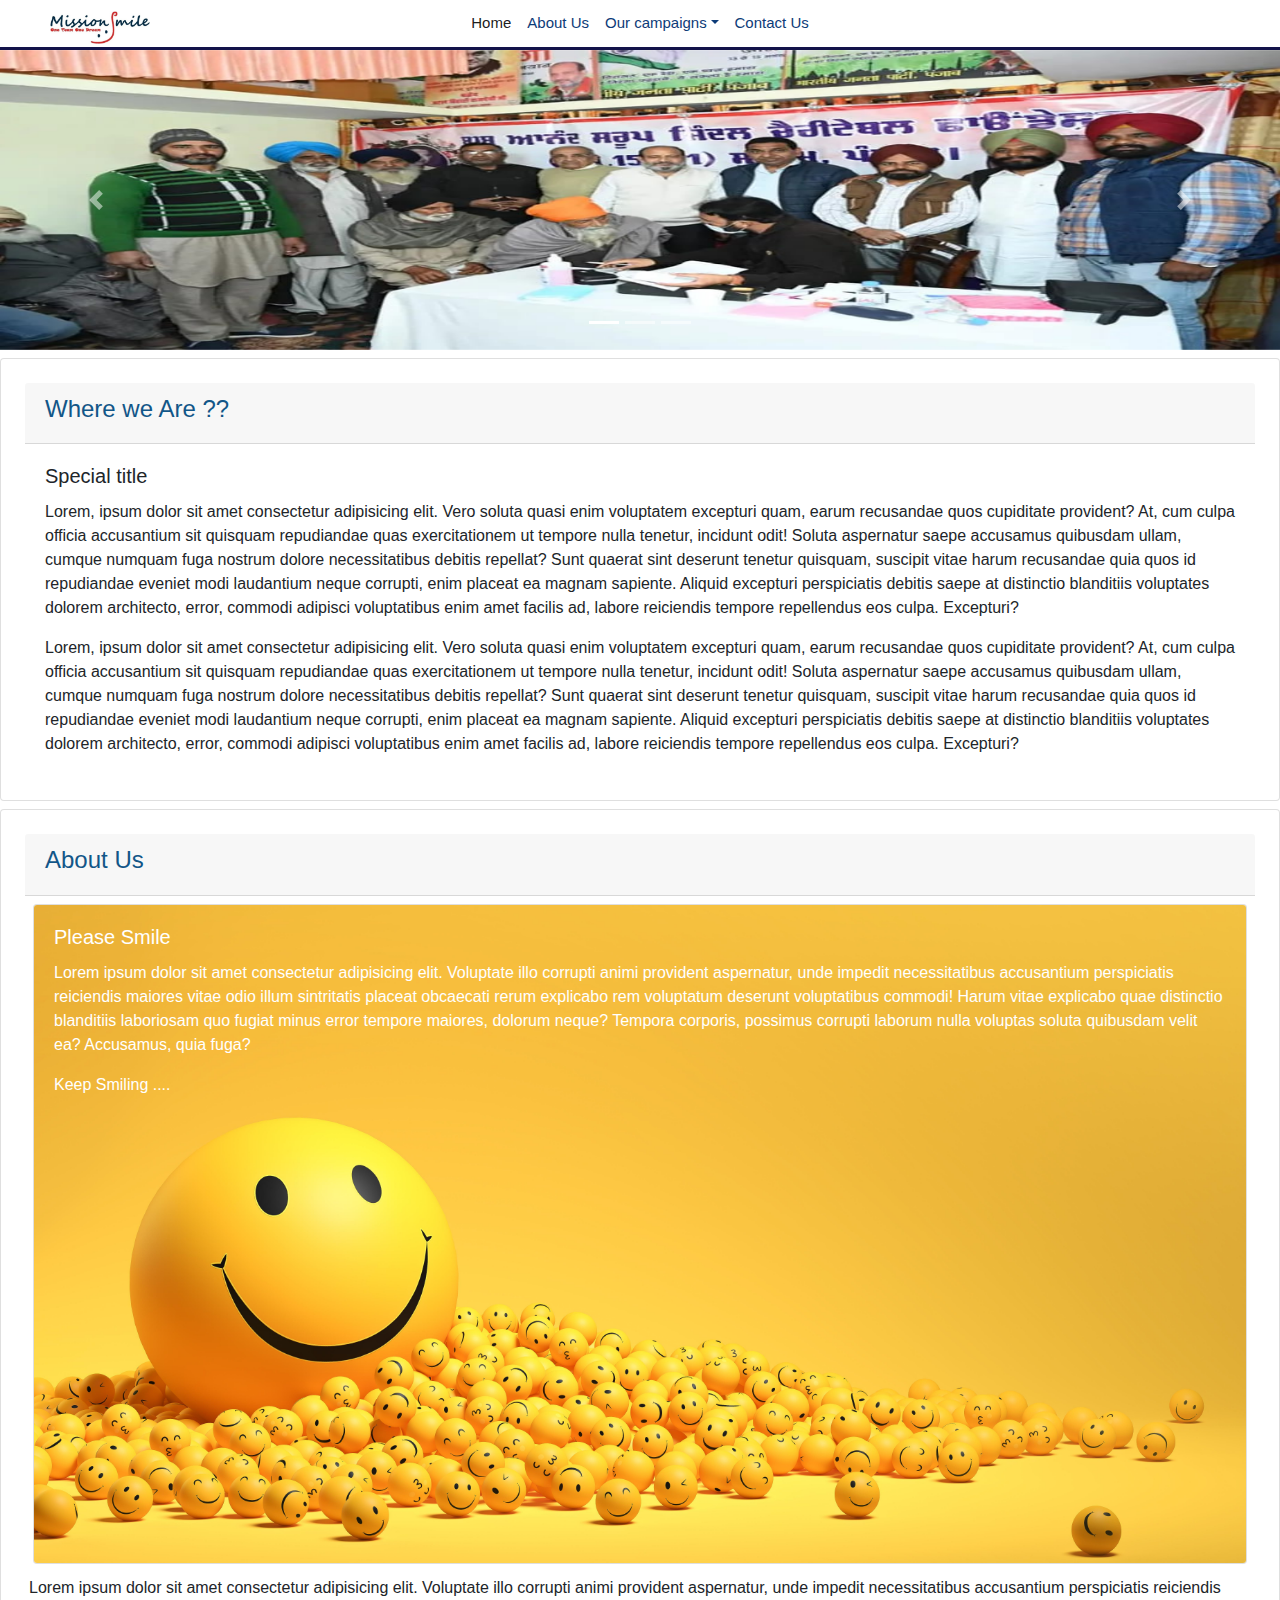
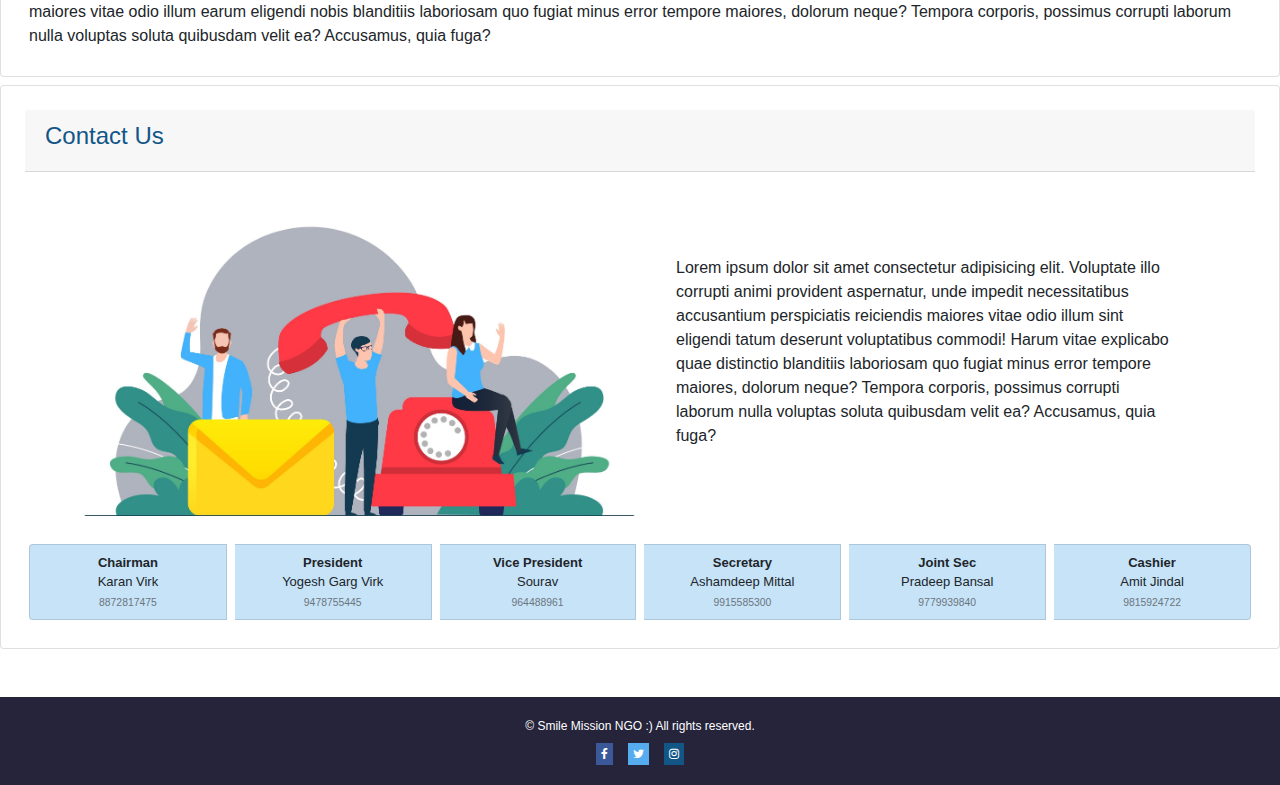
<file: index.html>
<!DOCTYPE html>
<html lang="en">
<head>
    <meta charset="UTF-8">
    <meta http-equiv="X-UA-Compatible" content="IE=edge">
    <meta name="viewport" content="width=device-width, initial-scale=1.0">
    <link rel="icon" href="./images/logo.jpeg">
    <title>Mission Smile</title>
    <link rel="stylesheet" href="https://cdnjs.cloudflare.com/ajax/libs/font-awesome/4.7.0/css/font-awesome.min.css">
    <link rel="stylesheet" href="https://cdn.jsdelivr.net/npm/bootstrap@4.3.1/dist/css/bootstrap.min.css" integrity="sha384-ggOyR0iXCbMQv3Xipma34MD+dH/1fQ784/j6cY/iJTQUOhcWr7x9JvoRxT2MZw1T" crossorigin="anonymous">
    <link rel="stylesheet" href="./style.css">
</head>
<body>
     <!-- built files will be auto injected -->
     <script src="https://cdn.jsdelivr.net/npm/bootstrap@5.0.2/dist/js/bootstrap.bundle.min.js" integrity="sha384-MrcW6ZMFYlzcLA8Nl+NtUVF0sA7MsXsP1UyJoMp4YLEuNSfAP+JcXn/tWtIaxVXM" crossorigin="anonymous"></script>
     <script src="https://code.jquery.com/jquery-3.3.1.slim.min.js" integrity="sha384-q8i/X+965DzO0rT7abK41JStQIAqVgRVzpbzo5smXKp4YfRvH+8abtTE1Pi6jizo" crossorigin="anonymous"></script>
     <script src="https://cdn.jsdelivr.net/npm/popper.js@1.14.7/dist/umd/popper.min.js" integrity="sha384-UO2eT0CpHqdSJQ6hJty5KVphtPhzWj9WO1clHTMGa3JDZwrnQq4sF86dIHNDz0W1" crossorigin="anonymous"></script>
     <script src="https://cdn.jsdelivr.net/npm/bootstrap@4.3.1/dist/js/bootstrap.min.js" integrity="sha384-JjSmVgyd0p3pXB1rRibZUAYoIIy6OrQ6VrjIEaFf/nJGzIxFDsf4x0xIM+B07jRM" crossorigin="anonymous"></script> 

    <!-- Nav Bar -->
    <nav class="navbar navbar-expand-lg navbar-light nav-color p-1">
        <a class="navbar-brand" href="#" style="position: absolute;left: 50px;">
            <img src="./images/logo2.jpeg"  class="align-top ms-3 mt-2" width="100" alt="">
        </a>
        <button class="navbar-toggler ml-auto hidden-sm-up float-xs-right text-center " type="button" data-toggle="collapse" data-target="#navbarNav" aria-controls="navbarNav" aria-expanded="false" aria-label="Toggle navigation">
            <span class="navbar-toggler-icon"></span>
        </button>
        <div class="collapse navbar-collapse justify-content-center" id="navbarNav">
            <ul class="navbar-nav text-center">
                <li class="nav-item">
                    <a class="nav-link nav-links active" href="/index.html">Home</a>
                </li>
                <li class="nav-item">
                    <a class="nav-link nav-links" href="#about">About Us</a>
                </li>
                <li class="nav-item dropdown">
                    <a class="nav-link dropdown-toggle nav-links" data-toggle="dropdown" href="#" role="button" aria-haspopup="true" aria-expanded="false">Our campaigns</a>
                        <div class="dropdown-menu">
                            <a class="dropdown-item" href="./Events/Html/2023.html">2023</a>
                            <a class="dropdown-item" href="./Events/Html/2022.html">2022</a>
                            <a class="dropdown-item" href="./Events/Html/2021.html">2021</a>
                            <a class="dropdown-item" href="./Events/Html/2020.html">2020</a>
                            <a class="dropdown-item" href="./Events/Html/2019.html">2019</a>
                        </div>
                </li>
                <li class="nav-item">
                    <a class="nav-link nav-links " href="#contact">Contact Us</a>
                </li>
            </ul>
        </div>
    </nav>

    <!-- Home Page -->
    <div id="home">
        <div class="bd-example">
            <div id="carouselExampleCaptions" class="carousel slide" data-ride="carousel">
              <ol class="carousel-indicators">
                <li data-target="#carouselExampleCaptions" data-slide-to="0" class="active"></li>
                <li data-target="#carouselExampleCaptions" data-slide-to="1"></li>
                <li data-target="#carouselExampleCaptions" data-slide-to="2"></li>
              </ol>
              <div class="carousel-inner">
                <div class="carousel-item active">
                  <img src="./images/carousel1.jpeg" class="d-block w-100 image-style" alt="">
                  <div class="carousel-caption d-none d-md-block">
                    <!-- <h5>First slide label</h5>
                    <p>Nulla vitae elit libero, a pharetra augue mollis interdum.</p> -->
                  </div>
                </div>
                <div class="carousel-item">
                  <img src="./images/carousel2.jpeg" class="d-block w-100 image-style" alt="">
                  <div class="carousel-caption d-none d-md-block">
                    <!-- <h5>Second slide label</h5>
                    <p>Lorem ipsum dolor sit amet, consectetur adipiscing elit.</p> -->
                  </div>
                </div>
                <div class="carousel-item">
                  <img src="./images/carousel3.jpeg" class="d-block w-100 image-style" alt="">
                  <div class="carousel-caption d-none d-md-block">
                    <!-- <h5>Third slide label</h5>
                    <p>Praesent commodo cursus magna, vel scelerisque nisl consectetur.</p> -->
                  </div>
                </div>
              </div>
              <a class="carousel-control-prev" href="#carouselExampleCaptions" role="button" data-slide="prev">
                <span class="carousel-control-prev-icon" aria-hidden="true"></span>
                <span class="sr-only">Previous</span>
              </a>
              <a class="carousel-control-next" href="#carouselExampleCaptions" role="button" data-slide="next">
                <span class="carousel-control-next-icon" aria-hidden="true"></span>
                <span class="sr-only">Next</span>
              </a>
            </div>
        </div>
        <div class="card mt-2 b-0 text-left p-4">
                <div class="card-header card-header-color"><h4>Where we Are ??</h4></div>
                <div class="card-body">
                <h5 class="card-title">Special title</h5>
                <p class="card-text">Lorem, ipsum dolor sit amet consectetur adipisicing elit. Vero soluta quasi enim voluptatem excepturi quam, earum recusandae quos cupiditate provident? At, cum culpa officia accusantium sit quisquam repudiandae quas exercitationem ut tempore nulla tenetur, incidunt odit! Soluta aspernatur saepe accusamus quibusdam ullam, cumque numquam fuga nostrum dolore necessitatibus debitis repellat? Sunt quaerat sint deserunt tenetur quisquam, suscipit vitae harum recusandae quia quos id repudiandae eveniet modi laudantium neque corrupti, enim placeat ea magnam sapiente. Aliquid excepturi perspiciatis debitis saepe at distinctio blanditiis voluptates dolorem architecto, error, commodi adipisci voluptatibus enim amet facilis ad, labore reiciendis tempore repellendus eos culpa. Excepturi?</p>
                <p class="card-text">Lorem, ipsum dolor sit amet consectetur adipisicing elit. Vero soluta quasi enim voluptatem excepturi quam, earum recusandae quos cupiditate provident? At, cum culpa officia accusantium sit quisquam repudiandae quas exercitationem ut tempore nulla tenetur, incidunt odit! Soluta aspernatur saepe accusamus quibusdam ullam, cumque numquam fuga nostrum dolore necessitatibus debitis repellat? Sunt quaerat sint deserunt tenetur quisquam, suscipit vitae harum recusandae quia quos id repudiandae eveniet modi laudantium neque corrupti, enim placeat ea magnam sapiente. Aliquid excepturi perspiciatis debitis saepe at distinctio blanditiis voluptates dolorem architecto, error, commodi adipisci voluptatibus enim amet facilis ad, labore reiciendis tempore repellendus eos culpa. Excepturi?</p>
                <!-- <a href="#" class="btn btn-primary">See all our Events</a> -->
            </div>
        </div>
    </div>

    <!-- About -->
    <div id="about">
        <div class="card mt-2 b-0 text-left p-4">
            <div class="card-header card-header-color">
                <h4>About Us</h4>
            </div>

            <div class="m-2 my-0 card text-white">
                <img src="./images/about.jpg" class="card-img" alt="...">
                <div class="card-img-overlay">
                  <h5 class="card-title">Please Smile</h5>
                  <p class="card-text">Lorem ipsum dolor sit amet consectetur adipisicing elit. Voluptate illo corrupti animi
                    provident aspernatur, unde impedit necessitatibus accusantium perspiciatis reiciendis maiores vitae odio illum
                    sintritatis placeat obcaecati rerum explicabo rem voluptatum deserunt voluptatibus commodi! Harum vitae
                  explicabo quae distinctio blanditiis laboriosam quo fugiat minus error tempore maiores, dolorum neque? Tempora
                  corporis, possimus corrupti laborum nulla voluptas soluta quibusdam velit ea? Accusamus, quia fuga?</p>
                <p class="card-text">Keep Smiling ....</p>
                </div>
              </div>

            <div class="card-body p-1 py-0">
              <!-- <h5 class="card-title">Special title treatment</h5> -->
              <p class="card-text">Lorem ipsum dolor sit amet consectetur adipisicing elit. Voluptate illo corrupti animi
                provident aspernatur, unde impedit necessitatibus accusantium perspiciatis reiciendis maiores vitae odio illum
                earum eligendi nobis blanditiis laboriosam quo fugiat minus error tempore maiores, dolorum neque? Tempora
              corporis, possimus corrupti laborum nulla voluptas soluta quibusdam velit ea? Accusamus, quia fuga?</p>
          </div>
        </div>
    </div>

    <!-- Contact -->
    <div id="contact">
        <div class="card mt-2 b-0 text-left p-4" >
            <div class="card-header card-header-color">
              <h4>Contact Us</h4>
            </div>
            <div class="row no-gutters mx-5 mt-5 mb-4">
                <div class="col-md-6">
                  <img src="./images/ContactUs.jpg" class="card-img" alt="">
                </div>
                <div class="col-md-6">
                  <div class="card-body">
                    <p class="card-text p-3">Lorem ipsum dolor sit amet consectetur adipisicing elit. Voluptate illo corrupti animi
                      provident aspernatur, unde impedit necessitatibus accusantium perspiciatis reiciendis maiores vitae odio illum
                      sint eligendi tatum deserunt voluptatibus commodi! Harum vitae
                    explicabo quae distinctio blanditiis laboriosam quo fugiat minus error tempore maiores, dolorum neque? Tempora
                    corporis, possimus corrupti laborum nulla voluptas soluta quibusdam velit ea? Accusamus, quia fuga?</p>
                  </div>
                </div>
              </div>

              <div class="card-group mt-0 contact-card">
                <div class="card p-0 contact-card-sub m-1 text-center">
                  <div class="card-body p-2">
                    <b class="card-title m-0">Chairman</b>
                    <p class="card-text m-0">Karan Virk</p>
                    <p class="card-text m-0"><small class="text-muted">8872817475</small></p>
                  </div>
                </div>
                  <div class="card p-0 contact-card-sub m-1 text-center">
                    <div class="card-body p-2">
                      <b class="card-title m-0">President</b>
                      <p class="card-text m-0">Yogesh Garg Virk</p>
                      <p class="card-text m-0"><small class="text-muted">9478755445</small></p>
                    </div>
                  </div>
                  <div class="card p-0 contact-card-sub m-1 text-center">
                    <div class="card-body p-2">
                      <b class="card-title m-0">Vice President</b>
                      <p class="card-text m-0">Sourav</p>
                      <p class="card-text m-0"><small class="text-muted">964488961</small></p>
                    </div>
                  </div>
                  <div class="card p-0 contact-card-sub m-1 text-center">
                    <div class="card-body p-2">
                      <b class="card-title m-0">Secretary</b>
                      <p class="card-text m-0">Ashamdeep Mittal</p>
                      <p class="card-text m-0"><small class="text-muted">9915585300</small></p>
                    </div>
                  </div>
                  <div class="card p-0 contact-card-sub m-1 text-center">
                    <div class="card-body p-2">
                      <b class="card-title m-0">Joint Sec</b>
                      <p class="card-text m-0">Pradeep Bansal</p>
                      <p class="card-text m-0"><small class="text-muted">9779939840</small></p>
                    </div>
                  </div>
                  <div class="card p-0 contact-card-sub m-1 text-center">
                    <div class="card-body p-2">
                      <b class="card-title m-0">Cashier</b>
                      <p class="card-text m-0">Amit Jindal</p>
                      <p class="card-text m-0"><small class="text-muted">9815924722</small></p>
                    </div>
                  </div>
              </div>
        </div>
    </div>

    <!-- Footer -->
    <div class="footer p-3 text-center mt-5">
        <div class="p-1">
            &copy;<span id="year"> </span><span> Smile Mission NGO :) All rights reserved.</span>
        </div>
        <div class="my-1">
            <a href="https://facebook.com" class="fa fa-facebook"></a>
            <a href="https://twitter.com" class="fa fa-twitter"></a>
            <a href="https://instagram.com" class="fa fa-instagram "></a>
        </div>
    </div>

</body>
</html>
</file>
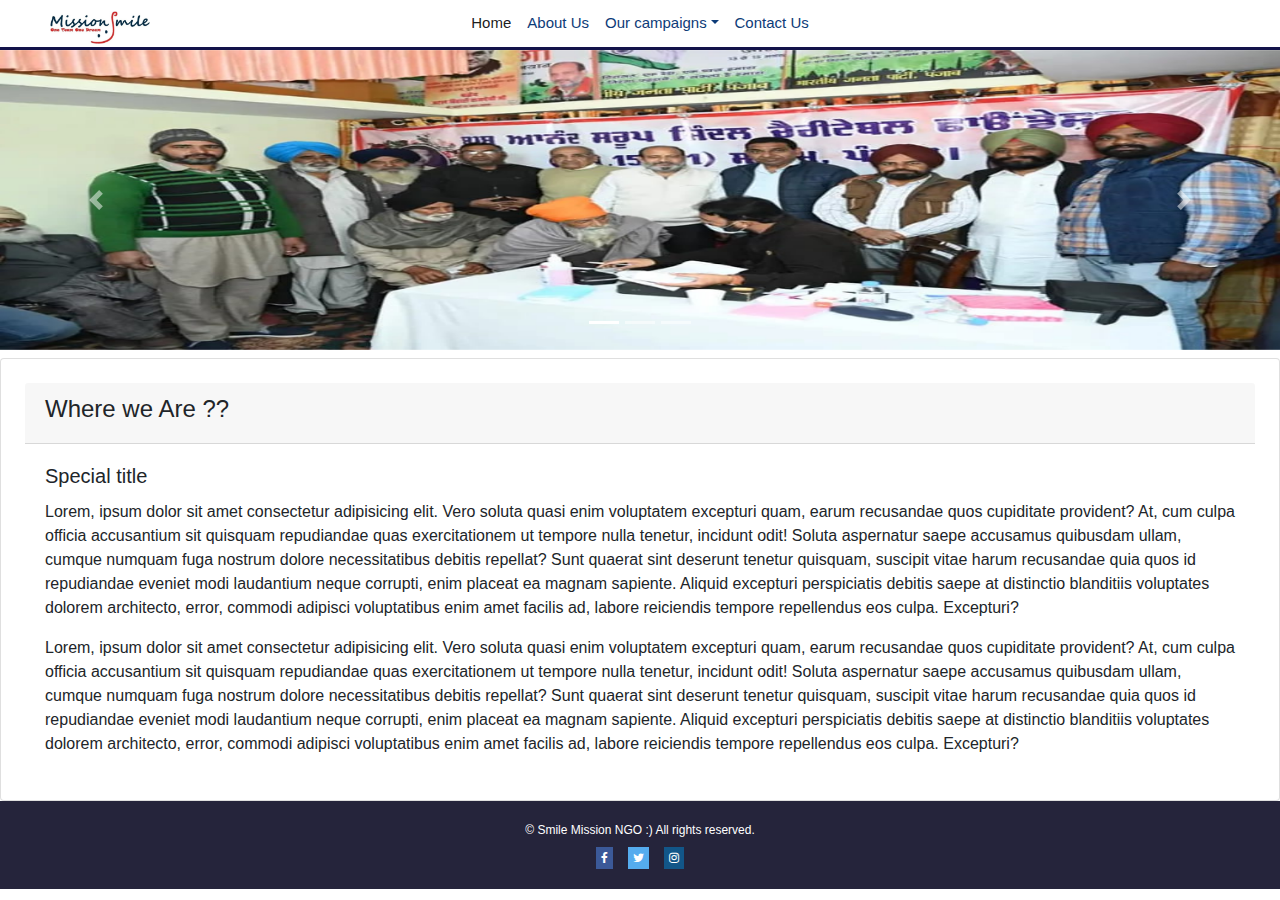
<file: About.html>
<!DOCTYPE html>
<html lang="en">
<head>
    <meta charset="UTF-8">
    <meta http-equiv="X-UA-Compatible" content="IE=edge">
    <meta name="viewport" content="width=device-width, initial-scale=1.0">
    <link rel="icon" href="./images/logo.jpeg">
    <title>Mission Smile</title>
    <link rel="stylesheet" href="https://cdnjs.cloudflare.com/ajax/libs/font-awesome/4.7.0/css/font-awesome.min.css">
    <link rel="stylesheet" href="https://cdn.jsdelivr.net/npm/bootstrap@4.3.1/dist/css/bootstrap.min.css" integrity="sha384-ggOyR0iXCbMQv3Xipma34MD+dH/1fQ784/j6cY/iJTQUOhcWr7x9JvoRxT2MZw1T" crossorigin="anonymous">
    <link rel="stylesheet" href="./style.css">
</head>
<body>
     <!-- built files will be auto injected -->
     <script src="https://cdn.jsdelivr.net/npm/bootstrap@5.0.2/dist/js/bootstrap.bundle.min.js" integrity="sha384-MrcW6ZMFYlzcLA8Nl+NtUVF0sA7MsXsP1UyJoMp4YLEuNSfAP+JcXn/tWtIaxVXM" crossorigin="anonymous"></script>
     <script src="https://code.jquery.com/jquery-3.3.1.slim.min.js" integrity="sha384-q8i/X+965DzO0rT7abK41JStQIAqVgRVzpbzo5smXKp4YfRvH+8abtTE1Pi6jizo" crossorigin="anonymous"></script>
     <script src="https://cdn.jsdelivr.net/npm/popper.js@1.14.7/dist/umd/popper.min.js" integrity="sha384-UO2eT0CpHqdSJQ6hJty5KVphtPhzWj9WO1clHTMGa3JDZwrnQq4sF86dIHNDz0W1" crossorigin="anonymous"></script>
     <script src="https://cdn.jsdelivr.net/npm/bootstrap@4.3.1/dist/js/bootstrap.min.js" integrity="sha384-JjSmVgyd0p3pXB1rRibZUAYoIIy6OrQ6VrjIEaFf/nJGzIxFDsf4x0xIM+B07jRM" crossorigin="anonymous"></script> 
     <script src="https://ajax.googleapis.com/ajax/libs/jquery/3.6.4/jquery.min.js"></script>
     
     <div id="header">
     </div>

    <!-- Home Page -->
    <div>
        <div class="bd-example">
            <div id="carouselExampleCaptions" class="carousel slide" data-ride="carousel">
              <ol class="carousel-indicators">
                <li data-target="#carouselExampleCaptions" data-slide-to="0" class="active"></li>
                <li data-target="#carouselExampleCaptions" data-slide-to="1"></li>
                <li data-target="#carouselExampleCaptions" data-slide-to="2"></li>
              </ol>
              <div class="carousel-inner">
                <div class="carousel-item active">
                  <img src="./images/carousel1.jpeg" class="d-block w-100 image-style" alt="">
                  <div class="carousel-caption d-none d-md-block">
                    <!-- <h5>First slide label</h5>
                    <p>Nulla vitae elit libero, a pharetra augue mollis interdum.</p> -->
                  </div>
                </div>
                <div class="carousel-item">
                  <img src="./images/carousel2.jpeg" class="d-block w-100 image-style" alt="">
                  <div class="carousel-caption d-none d-md-block">
                    <!-- <h5>Second slide label</h5>
                    <p>Lorem ipsum dolor sit amet, consectetur adipiscing elit.</p> -->
                  </div>
                </div>
                <div class="carousel-item">
                  <img src="./images/carousel3.jpeg" class="d-block w-100 image-style" alt="">
                  <div class="carousel-caption d-none d-md-block">
                    <!-- <h5>Third slide label</h5>
                    <p>Praesent commodo cursus magna, vel scelerisque nisl consectetur.</p> -->
                  </div>
                </div>
              </div>
              <a class="carousel-control-prev" href="#carouselExampleCaptions" role="button" data-slide="prev">
                <span class="carousel-control-prev-icon" aria-hidden="true"></span>
                <span class="sr-only">Previous</span>
              </a>
              <a class="carousel-control-next" href="#carouselExampleCaptions" role="button" data-slide="next">
                <span class="carousel-control-next-icon" aria-hidden="true"></span>
                <span class="sr-only">Next</span>
              </a>
            </div>
        </div>
        <div class="card mt-2 b-0 text-left p-4">
                <div class="card-header"><h4>Where we Are ??</h4></div>
                <div class="card-body">
                <h5 class="card-title">Special title</h5>
                <p class="card-text">Lorem, ipsum dolor sit amet consectetur adipisicing elit. Vero soluta quasi enim voluptatem excepturi quam, earum recusandae quos cupiditate provident? At, cum culpa officia accusantium sit quisquam repudiandae quas exercitationem ut tempore nulla tenetur, incidunt odit! Soluta aspernatur saepe accusamus quibusdam ullam, cumque numquam fuga nostrum dolore necessitatibus debitis repellat? Sunt quaerat sint deserunt tenetur quisquam, suscipit vitae harum recusandae quia quos id repudiandae eveniet modi laudantium neque corrupti, enim placeat ea magnam sapiente. Aliquid excepturi perspiciatis debitis saepe at distinctio blanditiis voluptates dolorem architecto, error, commodi adipisci voluptatibus enim amet facilis ad, labore reiciendis tempore repellendus eos culpa. Excepturi?</p>
                <p class="card-text">Lorem, ipsum dolor sit amet consectetur adipisicing elit. Vero soluta quasi enim voluptatem excepturi quam, earum recusandae quos cupiditate provident? At, cum culpa officia accusantium sit quisquam repudiandae quas exercitationem ut tempore nulla tenetur, incidunt odit! Soluta aspernatur saepe accusamus quibusdam ullam, cumque numquam fuga nostrum dolore necessitatibus debitis repellat? Sunt quaerat sint deserunt tenetur quisquam, suscipit vitae harum recusandae quia quos id repudiandae eveniet modi laudantium neque corrupti, enim placeat ea magnam sapiente. Aliquid excepturi perspiciatis debitis saepe at distinctio blanditiis voluptates dolorem architecto, error, commodi adipisci voluptatibus enim amet facilis ad, labore reiciendis tempore repellendus eos culpa. Excepturi?</p>
                <!-- <a href="#" class="btn btn-primary">See all our Events</a> -->
            </div>
        </div>
    </div>

    <div id="footer">
    </div>

    <script>
        console.log('h')
        $("#header").load("header.html"); 
        $("#footer").load("footer.html"); 
    </script>
</body>
</html>
</file>
<file: style.css>
/* Nav Bar ----------------------------------------------------------- */

.nav-color {
    /* background-color: #1862a3c2; */
    border-bottom: 3px solid rgb(19, 19, 74);
}

.nav-links{
font-weight: 500;
color:rgb(46, 9, 124);
font-size: 15px;
}

.navbar-light .navbar-nav .nav-link {
    color: rgb(13, 59, 120); 
}


/* home ----------------------------------------------------------- */
.image-style{
    height: 500px;
}

/* About amd contact-------------------------------------------------------------------*/

.card-header-color{
    color:#125688;
}

.contact-card{
    font-size: 13px;
    padding: 0;
    /* height: 50px; */
}

.contact-card-sub{
    padding: 0;
    background-color: #0682e13a;
}

/* Footer ---------------------------------------------------------- */
.footer {
    /* position: absolute; */
    bottom: 0;
    left: 0;
    right: 0;
    background-color: rgb(37, 36, 59);
    color: white;
    font-weight: 500;
    font-size: 12px;
    justify-content: center;
    align-items: center;
}

.fa-facebook {
    background: #3B5998;
    color: white;
    padding: 5px;
    font-size: 12px;
    margin-right: 12px;
}
  
.fa-instagram {
    background: #125688;
    color: white;
    padding: 5px;
    font-size: 12px;
}

.fa-twitter {
    background: #55ACEE;
    color: white;
    padding: 5px;
    font-size: 12px;
    margin-right: 12px;
}


/* Events------------------------------------------------------------------ */

.event-image{
    object-fit: cover;
}

.image-style{
    height: 300px;
}

.event-card{
    margin:auto;
}
</file>
